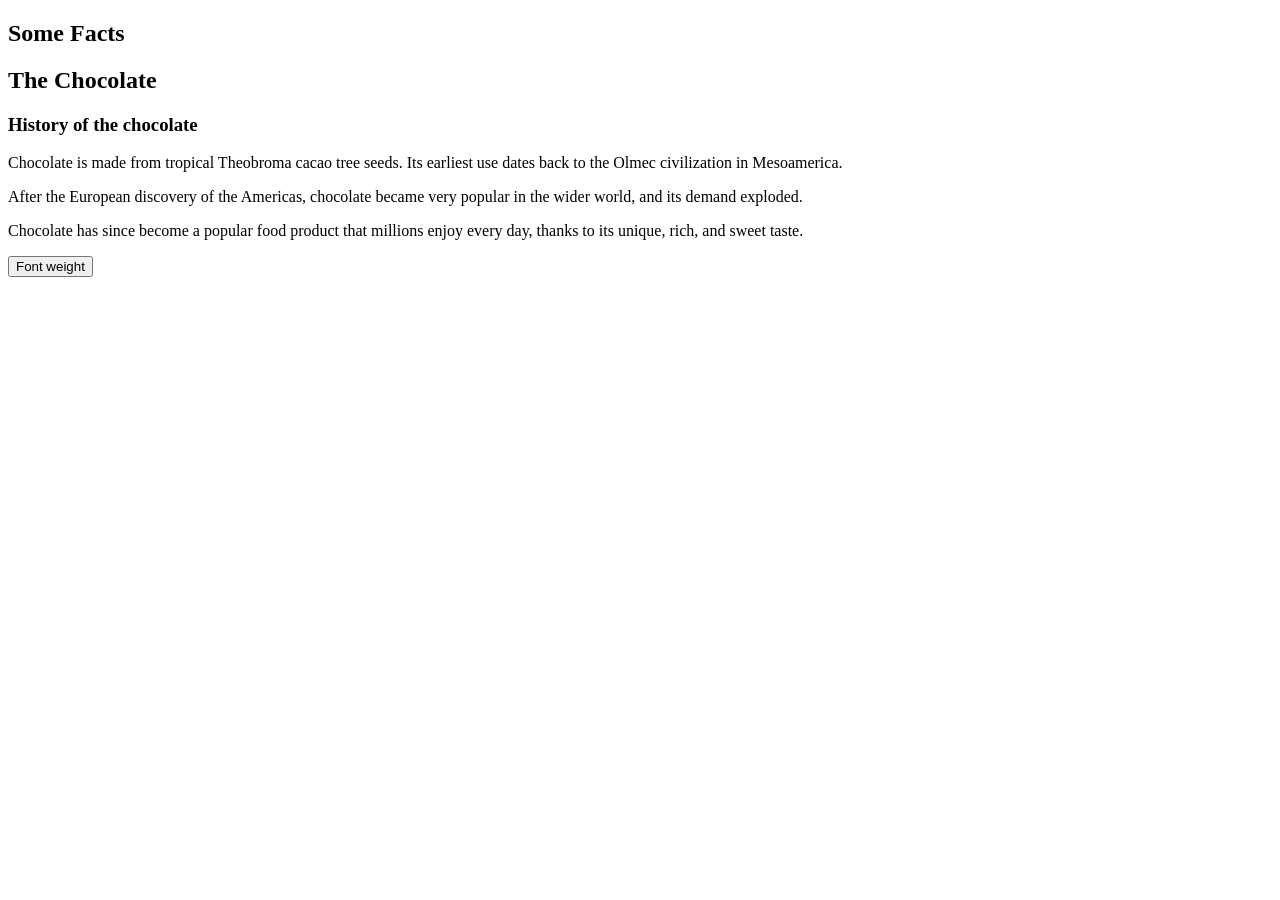
<file: Exercice 1/index.html>
<!DOCTYPE html>
<html lang="en">
<head>
    <meta charset="UTF-8">
    <meta http-equiv="X-UA-Compatible" content="IE=edge">
    <meta name="viewport" content="width=device-width, initial-scale=1.0">
    <title>Document</title>
</head>
<body>
    <article>
        <h1> Some Facts </h1>
        <h2> The Chocolate </h2>
        <h3> History of the chocolate </h3>
        <p> Chocolate is made from tropical Theobroma cacao tree seeds. 
        Its earliest use dates back to the Olmec civilization in Mesoamerica.</p>
        <p> After the European discovery of the Americas, chocolate became 
        very popular in the wider world, and its demand exploded. </p>
        <p> Chocolate has since become a popular food product that millions enjoy every day, 
        thanks to its unique, rich, and sweet taste.</p> 
        <p> But what effect does eating chocolate have on our health?</p> 
    </article>
<script src="script.js"></script>    
</body>
</html>
</file>
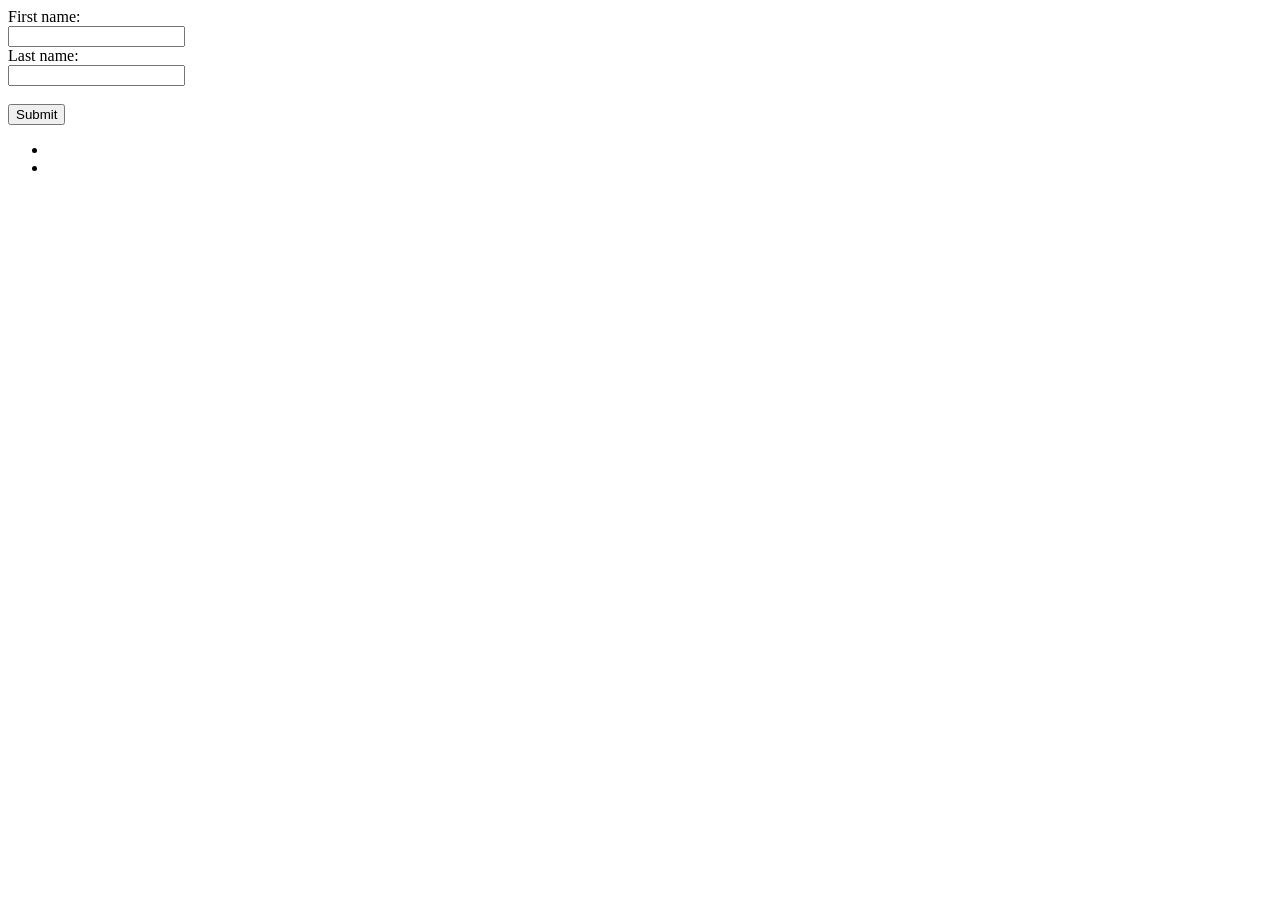
<file: Exercice 2/index.html>
<!DOCTYPE html>
<html lang="en">
<head>
    <meta charset="UTF-8">
    <meta http-equiv="X-UA-Compatible" content="IE=edge">
    <meta name="viewport" content="width=device-width, initial-scale=1.0">
    <title>Document</title>
</head>
<body>
    <form>
        <label for="fname">First name:</label><br>
        <input type="text" id="fname" name="fname"><br>
        <label for="lname">Last name:</label><br>
        <input type="text" id="lname" name="lname"><br><br>
        <input type="submit" value="Submit" id="submit">
      </form> 
      <ul class="usersAnswer"></ul>
   <script src="script.js"></script> 
</body>
</html>
</file>
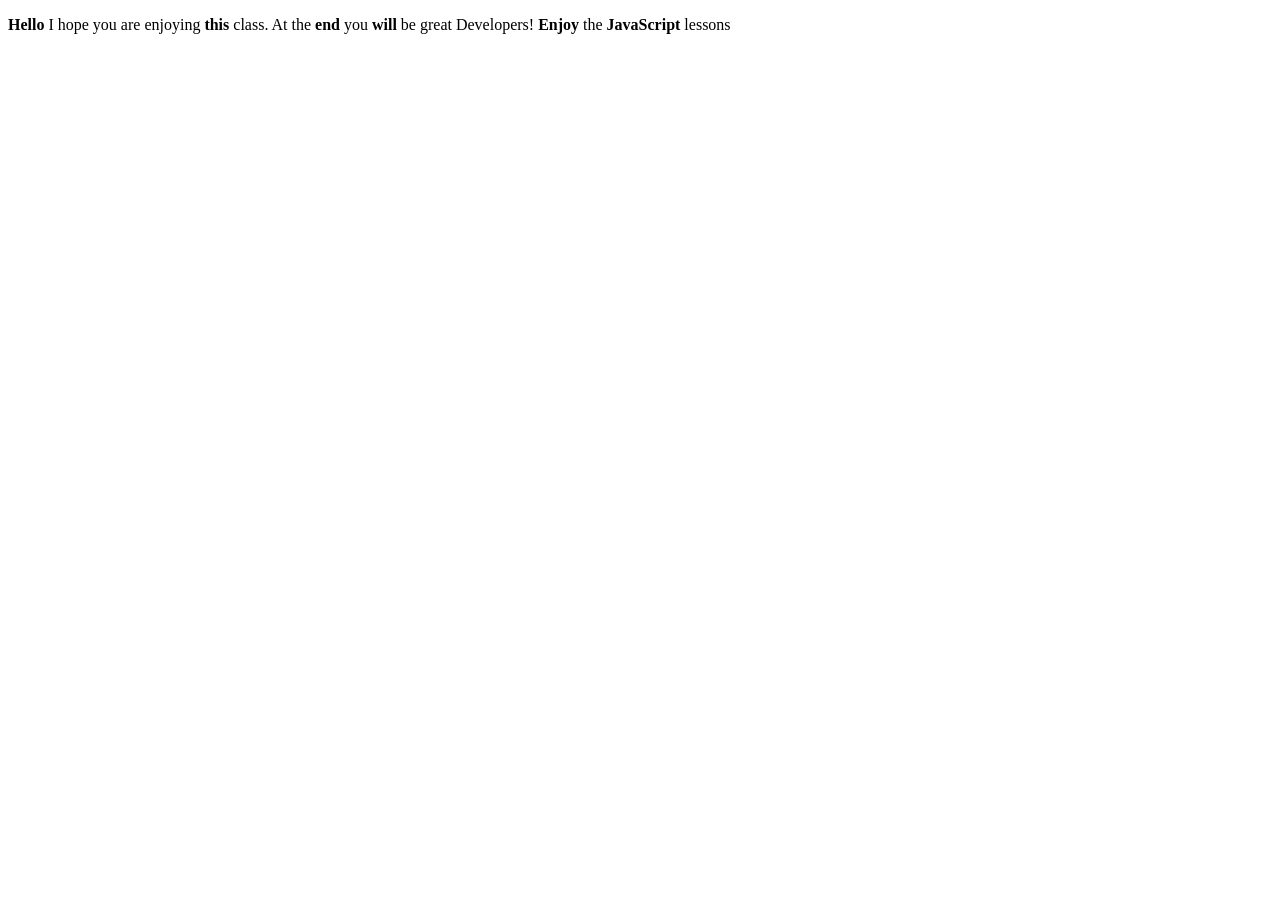
<file: Exercice 3/index.html>
<!DOCTYPE html>
<html lang="en">
<head>
    <meta charset="UTF-8">
    <meta http-equiv="X-UA-Compatible" content="IE=edge">
    <meta name="viewport" content="width=device-width, initial-scale=1.0">
    <title>Document</title>
</head>
<body>
<p><strong>Hello</strong> I hope you are enjoying <strong>this</strong>
     class. At the
        <strong>end</strong> you <strong>will</strong> be great Developers!
        <strong>Enjoy</strong> the <strong>JavaScript </strong> lessons</p>
    
        <script src="script.js"></script>
</body>
</html>
</file>
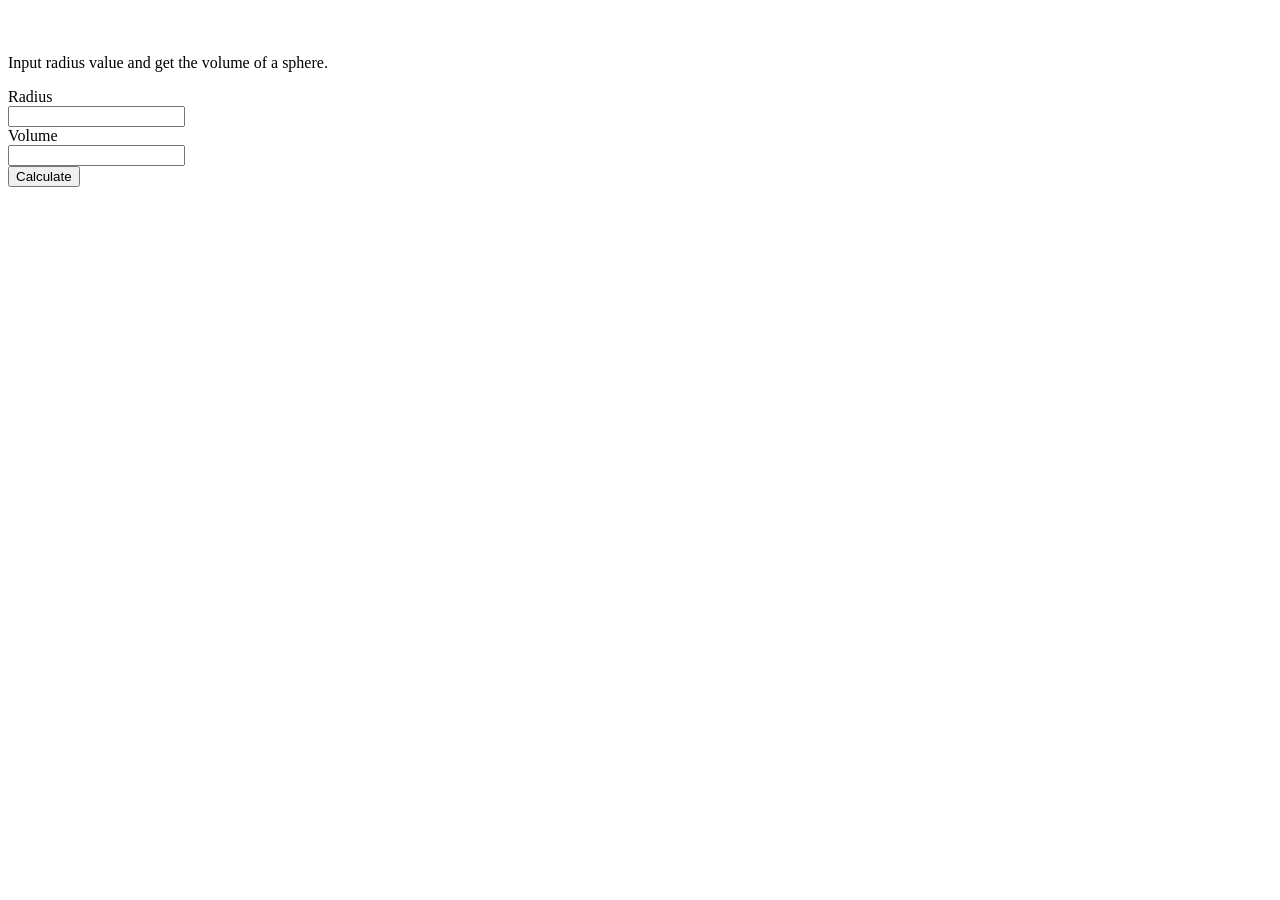
<file: Exercice 4/index.html>
<!doctype html> 
<html lang="en"> 
    <head> 
        <meta charset="utf-8"> 
        <title>Volume of a Sphere</title> 
        <style>  
            body {
                padding-top:30px;
            } 

            label,input {
                display:block;
            }  
        </style> 
    </head> 
    <body> 
        <p>Input radius value and get the volume of a sphere.</p> 
        <form  id="MyForm"> 
            <label for="radius">Radius</label><input type="text" name="radius" id="radius" required> 
            <label for="volume">Volume</label><input type="text" name="volume" id="volume"> 
            <input type="submit" value="Calculate" id="submit"  >
            
 
        </form> 
        <script src="script.js"></script>
    </body> 

    
</html>
</file>
